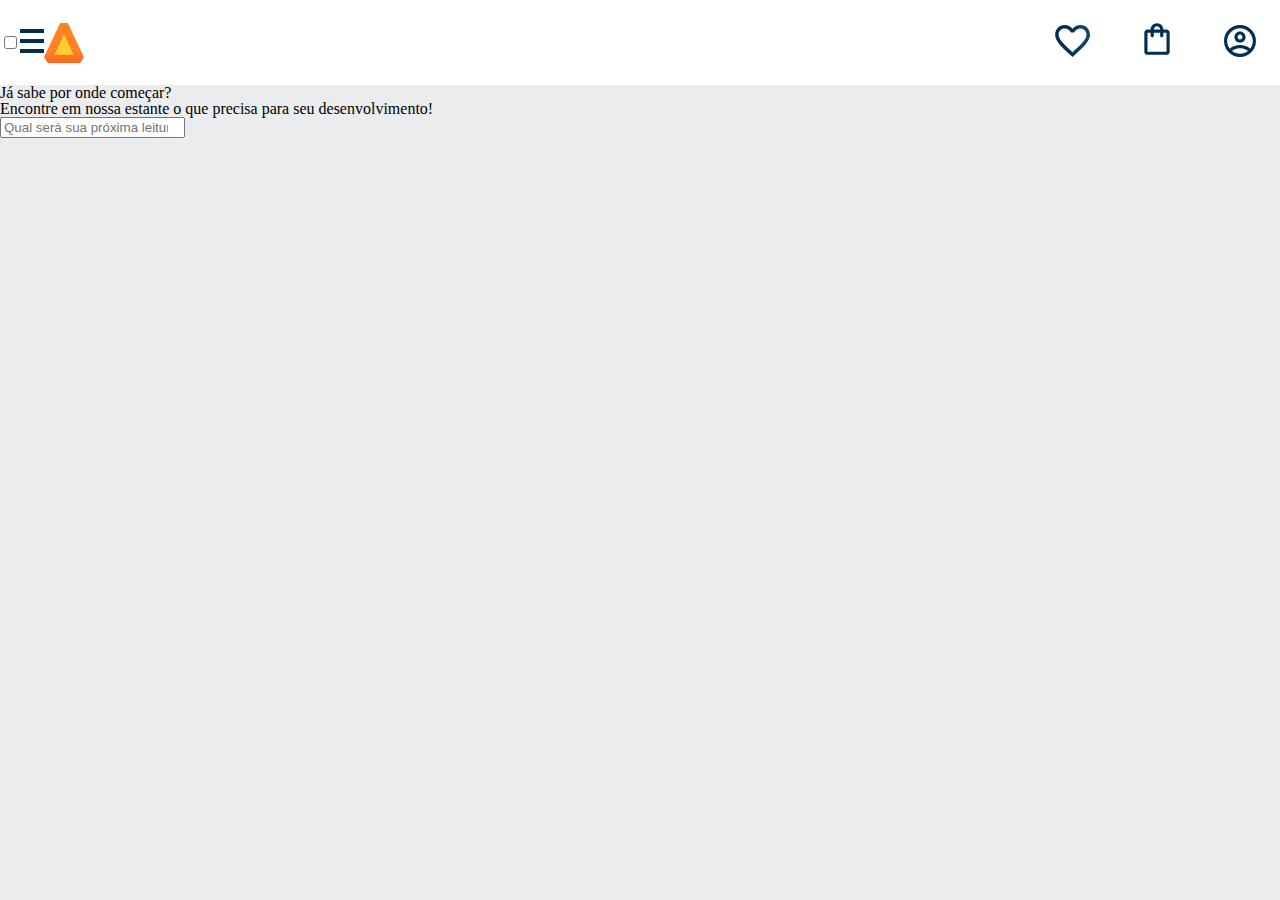
<file: REsposividade-2024-main/index.html>
<!DOCTYPE html>
<html lang="pt-br">

<head>
    <meta charset="UTF-8">
    <meta name="viewport" content="width=device-width, initial-scale=1.0">
    <title> Alura Book </title>
   
    <link rel="stylesheet" href="reset.css">
    <link rel="stylesheet" href="style.css">
    
</head>

<body>

    <header class="cabecalho">

        <div class="container">
            <input type="checkbox" id="menu" class="container_botao">

        <label for="menu">
        <span class="cabecalho__menu-hamburguer cabecalho_imagem"></span>
       </label>

       <ul class="lista-menu">
        <li class="lista-menu_titulo">CATEGORIAS</li>

        <li class="lista-menu_item"><a href="#"class="lista-menu_link">PROGAMAÇÃO</a>

        <li class="lista-menu_item">
            <a href="#" class="lista-menu_link">FRONT-END</a>

        <li class="lista-menu_item">
            <a href="#" class="lista-menu_link">INFRA-ESTRUTURA</a>

        <li class="lista-menu_item">
            <a href="#" class="lista-menu_link">BUSINES</a>

        <li class="lista-menu_item">
            <a href="#" class="lista-menu_link">DESING & U</a>
        </li>
        </ul>

        <img src="img/Logo.svg" alt="logotipo da alura book" class="cabecalho__logo">
    </div>

    <div class="container">
        <a href="#"> <img src="img/Favoritos.svg" alt="meus favoritos" class="cabecalho__imagem"></a>

        <a href=""> <img src="img/Compras.svg" alt="Carrinho de compras" class="cabecalho__imagem"></a>

        <a href="#"> <img src="img/Usuário.svg" alt="meu perfil" class="cabecalho__imagem"></a>
    </div>
    </header>

    <section class="banner">
        <h2 class="banner_titulo">Já sabe por onde começar?</h2>
        <p class="banner_text"> Encontre em nossa estante o que precisa para seu desenvolvimento!</p>
        <input type="search" class="banner_pesquisa" Placeholder="Qual será sua próxima leitura">
</section>

</body>
</html>
</file>
<file: REsposividade-2024-main/style.css>
@import url("styles/header.css");

:root
{
    --cor-de-fundo:#ebecee;
    --branco:#ffffff;
    --laranja:#FECD2F;
    --roxo: #5C066D9C;
    --fonte-principal:"Poppins";
   }

 body{
    background-color: var(--cor-de-fundo);
    font-family: var(--fonte-principal);
    font-size: 16px;
    font-weight: 400;
 }

 h1{
    background-color:rgb(255, 255, 255);
 }
</file>
